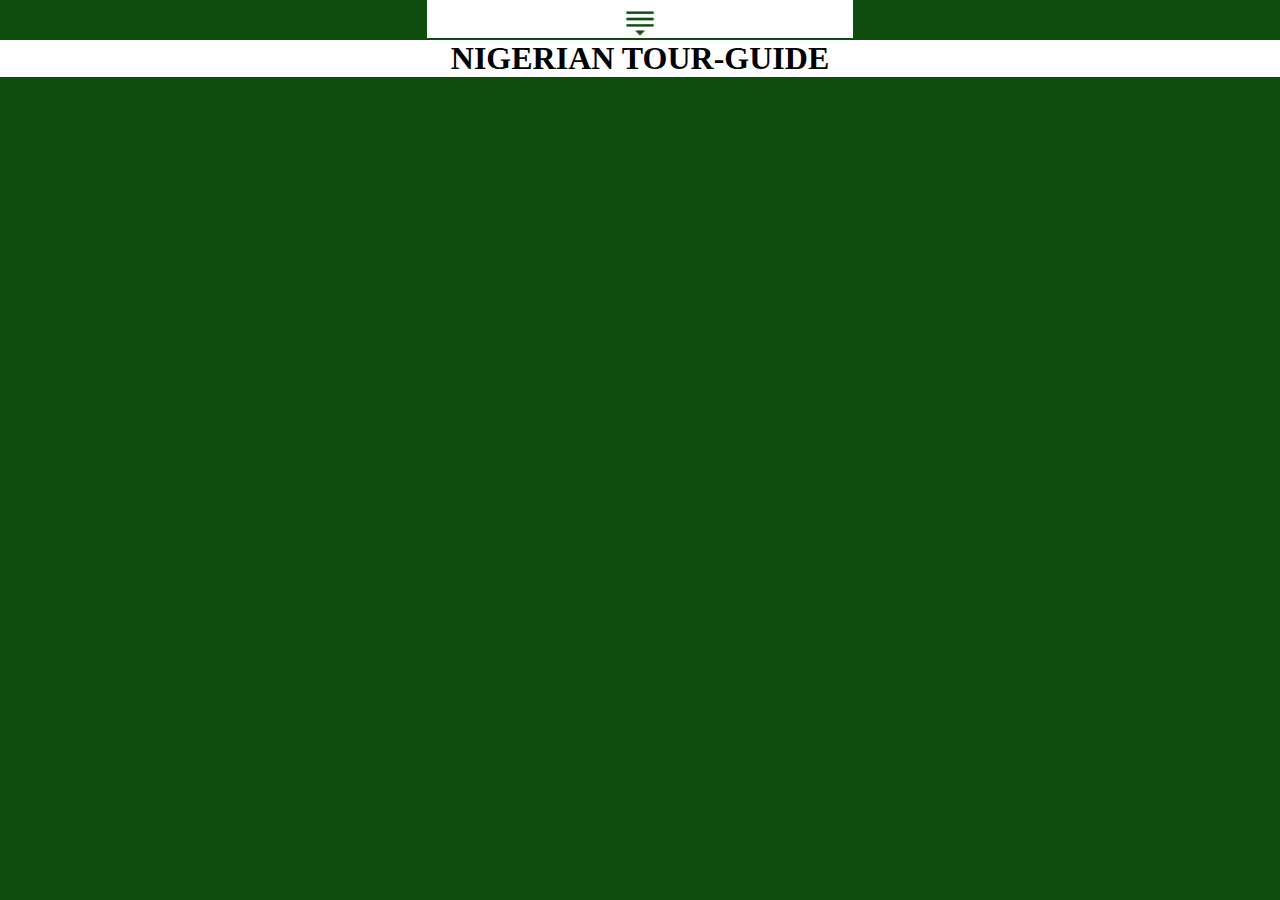
<file: index.html>
<!DOCTYPE html>
<html>
<head>
	<meta charset="utf-8">
	<meta name="viewport" content="width=device-width, initial-scale=1">
	<link rel="stylesheet" type="text/css" href="styles.css">
	<title></title>
</head>
<body>
	<div class="top">
		<div class="left">
			
		</div>
			<div class="mid">
			<img onclick="showElement()" src="drop.png">
		</div>
		<div class="right">
			
		</div>
	</div>
	<div id="hiddenElement">
		<div><img onclick="closeElement()" src="close.png"></div>
        <div><span><a href="ebonyi.html">EBONYI</a></span> <span> <a href="anambra.html">ANAMBRA</a></span> <span> <a href="abia.html">ABIA</a></span> <span><a href="enugu.html">ENUGU</a></span></div>
        <div><span><a href="imo.html">IMO</a></span> <span><a href="akwa.html">AKWA IBOM</a></span> <span><a href="rivers.html">RIVERS</a></span> <span><a href="criver.html">CROSS RIVER</a></span></div>
        <div><span><a href="bayelsa.html">BAYELSA</a></span> <span><a href="Delta.html">DELTA</a>span> <span><a href="edo.html">EDO</a></span> <span>###</span></div>
        <div><span>###</span> <span>###</span> <span>###</span> <span>###</span></div>
        <div><span>###</span> <span>###</span> <span>###</span> <span>###</span></div>
        <div><span>###</span> <span>###</span> <span>###</span> <span>###</span></div>
        <div><span>###</span> <span>###</span> <span>###</span> <span>###</span></div>
        <div><span>###</span> <span>###</span> <span>###</span> <span>###</span></div>
        <div><span>###</span> <span>###</span> <span>###</span> <span>###</span></div>
        <div><span>###</span> <span>###</span> <span>###</span> <span>###</span></div>
        <div><span>###</span> <span>###</span> <span>###</span> <span>###</span></div>
        <div><span>###</span> <span>###</span> <span>###</span> <span>###</span></div>
    </div>
    <div class="main">
	<div class="top2">
		<h1>NIGERIAN TOUR-GUIDE</h1>
	</div>
	</div>
	<script>
        function showElement() {
            document.getElementById('hiddenElement').style.display = 'block';
            document.getElementById('main').style.display = 'none';
        }
        function closeElement() {
            document.getElementById('hiddenElement').style.display = 'none';
            document.getElementById('main').style.display = 'block';
        }
    </script>

</body>
</html>
</file>
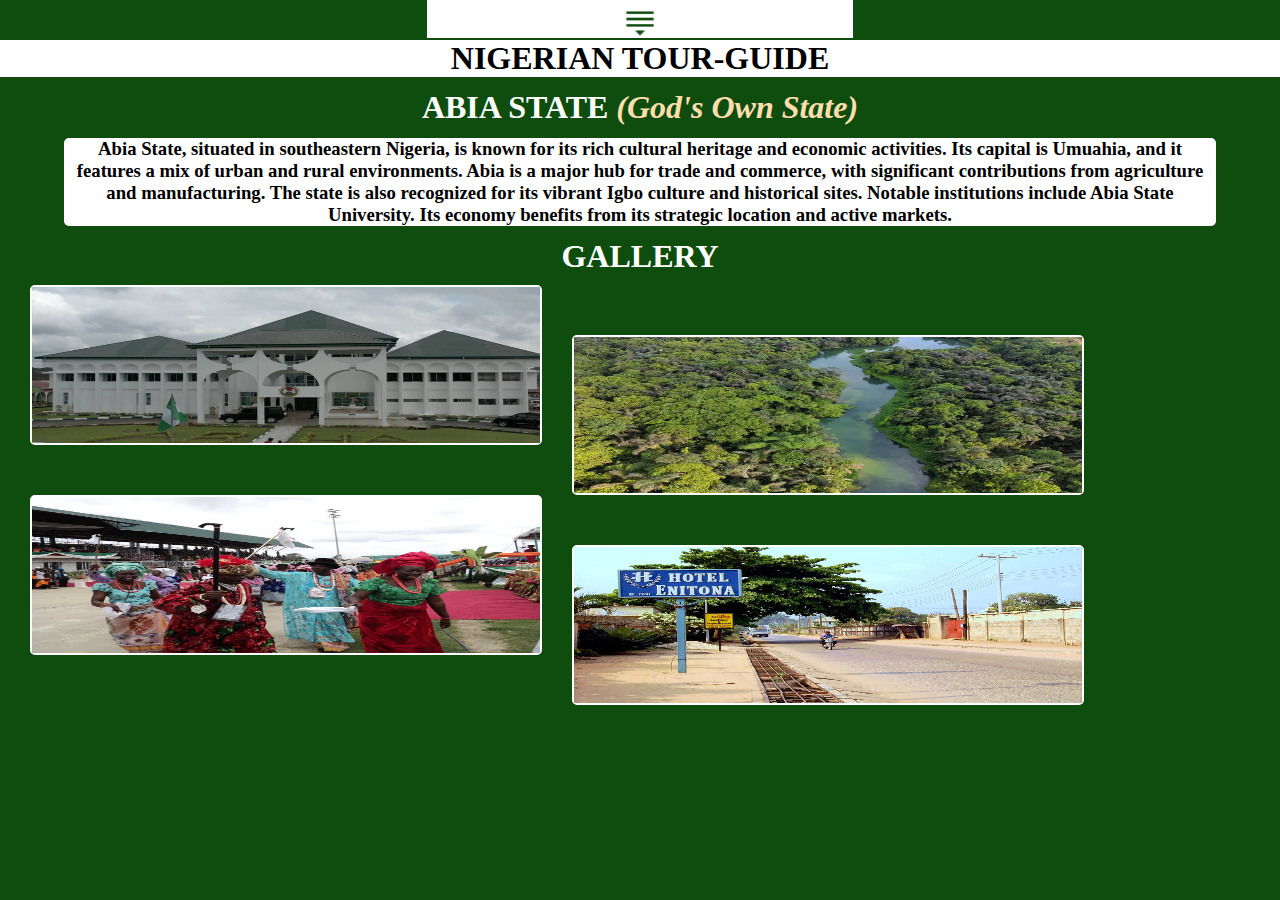
<file: abia.html>
<!DOCTYPE html>
<html>
<head>
	<meta charset="utf-8">
	<meta name="viewport" content="width=device-width, initial-scale=1">
	<link rel="stylesheet" type="text/css" href="styles.css">
	<title></title>
</head>
<body>
	<div class="top">
		<div class="left">
			
		</div>
		<div class="mid">
			<img onclick="showElement()" src="drop.png">
		</div>
		<div class="right">
			
		</div>
	</div>
	<div id="hiddenElement">
		<div><img onclick="closeElement()" src="close.png"></div>
        <div><span><a href="ebonyi.html">EBONYI</a></span> <span> <a href="anambra.html">ANAMBRA</a></span> <span> <a href="abia.html">ABIA</a></span> <span><a href="enugu.html">ENUGU</a></span></div>
        <div><span><a href="imo.html">IMO</a></span> <span><a href="akwa.html">AKWA IBOM</a></span> <span><a href="rivers.html">RIVERS</a></span> <span><a href="criver.html">CROSS RIVER</a></span></div>
        <div><span><a href="bayelsa.html">BAYELSA</a></span> <span><a href="Delta.html">DELTA</a></span> <span><a href="edo.html">EDO</a></span> <span>###</span></div>
        <div><span>###</span> <span>###</span> <span>###</span> <span>###</span></div>
        <div><span>###</span> <span>###</span> <span>###</span> <span>###</span></div>
        <div><span>###</span> <span>###</span> <span>###</span> <span>###</span></div>
        <div><span>###</span> <span>###</span> <span>###</span> <span>###</span></div>
        <div><span>###</span> <span>###</span> <span>###</span> <span>###</span></div>
        <div><span>###</span> <span>###</span> <span>###</span> <span>###</span></div>
        <div><span>###</span> <span>###</span> <span>###</span> <span>###</span></div>
        <div><span>###</span> <span>###</span> <span>###</span> <span>###</span></div>
        <div><span>###</span> <span>###</span> <span>###</span> <span>###</span></div>
    </div>
    <div id="main">
	<div class="top2">
		<h1>NIGERIAN TOUR-GUIDE</h1>
	</div>
	<div class="state">
		<h1>ABIA STATE <span id="italics">(God's Own State)</span></h1>
	</div>
	<div class="state-info">
		<h3>Abia State, situated in southeastern Nigeria, is known for its rich cultural heritage and economic activities. Its capital is Umuahia, and it features a mix of urban and rural environments. Abia is a major hub for trade and commerce, with significant contributions from agriculture and manufacturing. The state is also recognized for its vibrant Igbo culture and historical sites. Notable institutions include Abia State University. Its economy benefits from its strategic location and active markets.</h3>
	</div>
	<div class="state">
		<h1>GALLERY</h1>
	</div>

	<div class="gallery">
		
		<div>
			<div class="image-left"><img src="images\abia1.jpg" width="100%" height="100%"></div> 

			<div class="image-right"><img src="images\abia2.jpg" width="100%" height="100%"></div>
		</div>

		<div>
			<div class="image-left"><img src="images\abia3.jpg" width="100%" height="100%"></div> 

			<div class="image-right"><img src="images\abia4.jpg" width="100%" height="100%"></div>
		</div>
	</div>
	</div>
	<script>
        function showElement() {
            document.getElementById('hiddenElement').style.display = 'block';
            document.getElementById('main').style.display = 'none';
        }
        function closeElement() {
            document.getElementById('hiddenElement').style.display = 'none';
            document.getElementById('main').style.display = 'block';
        }
    </script>

</body>
</html>
</file>
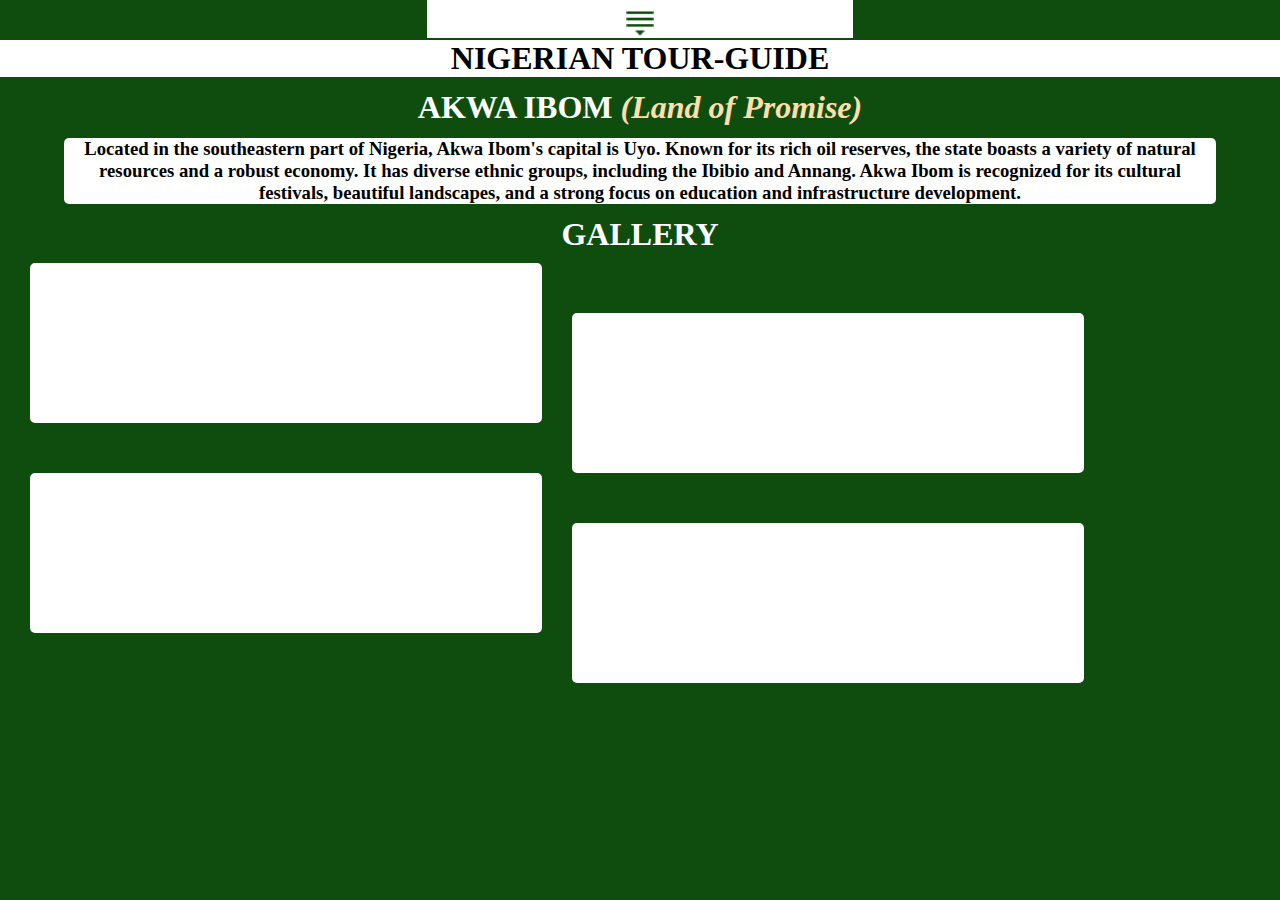
<file: akwa.html>
<!DOCTYPE html>
<html>
<head>
	<meta charset="utf-8">
	<meta name="viewport" content="width=device-width, initial-scale=1">
	<link rel="stylesheet" type="text/css" href="styles.css">
	<title></title>
</head>
<body>
	<div class="top">
		<div class="left">
			
		</div>
		<div class="mid">
			<img onclick="showElement()" src="drop.png">
		</div>
		<div class="right">
			
		</div>
	</div>
	<div id="hiddenElement">
		<div><img onclick="closeElement()" src="close.png"></div>
        <div><span><a href="ebonyi.html">EBONYI</a></span> <span> <a href="anambra.html">ANAMBRA</a></span> <span> <a href="abia.html">ABIA</a></span> <span><a href="enugu.html">ENUGU</a></span></div>
        <div><span><a href="imo.html">IMO</a></span> <span><a href="akwa.html">AKWA IBOM</a></span> <span><a href="rivers.html">RIVERS</a></span> <span><a href="criver.html">CROSS RIVER</a></span></div>
        <div><span><a href="bayelsa.html">BAYELSA</a></span> <span<a href="Delta.html">DELTA</a>span> <span><a href="edo.html">EDO</a></span> <span>###</span></div>
        <div><span>###</span> <span>###</span> <span>###</span> <span>###</span></div>
        <div><span>###</span> <span>###</span> <span>###</span> <span>###</span></div>
        <div><span>###</span> <span>###</span> <span>###</span> <span>###</span></div>
        <div><span>###</span> <span>###</span> <span>###</span> <span>###</span></div>
        <div><span>###</span> <span>###</span> <span>###</span> <span>###</span></div>
        <div><span>###</span> <span>###</span> <span>###</span> <span>###</span></div>
        <div><span>###</span> <span>###</span> <span>###</span> <span>###</span></div>
        <div><span>###</span> <span>###</span> <span>###</span> <span>###</span></div>
        <div><span>###</span> <span>###</span> <span>###</span> <span>###</span></div>
    </div>
    <div id="main">
	<div class="top2">
		<h1>NIGERIAN TOUR-GUIDE</h1>
	</div>
	<div class="state">
		<h1>AKWA IBOM <span id="italics">(Land of Promise)</span></h1>
	</div>
	<div class="state-info">
		<h3>Located in the southeastern part of Nigeria, Akwa Ibom's capital is Uyo. Known for its rich oil reserves, the state boasts a variety of natural resources and a robust economy. It has diverse ethnic groups, including the Ibibio and Annang. Akwa Ibom is recognized for its cultural festivals, beautiful landscapes, and a strong focus on education and infrastructure development.</h3>
	</div>
	<div class="state">
		<h1>GALLERY</h1>
	</div>

	<div class="gallery">
		
		<div>
			<div class="image-left"></div> 

			<div class="image-right"></div>
		</div>

		<div>
			<div class="image-left"></div> 

			<div class="image-right"></div>
		</div>
	</div>
	</div>
	<script>
        function showElement() {
            document.getElementById('hiddenElement').style.display = 'block';
            document.getElementById('main').style.display = 'none';
        }
        function closeElement() {
            document.getElementById('hiddenElement').style.display = 'none';
            document.getElementById('main').style.display = 'block';
        }
    </script>

</body>
</html>
</file>
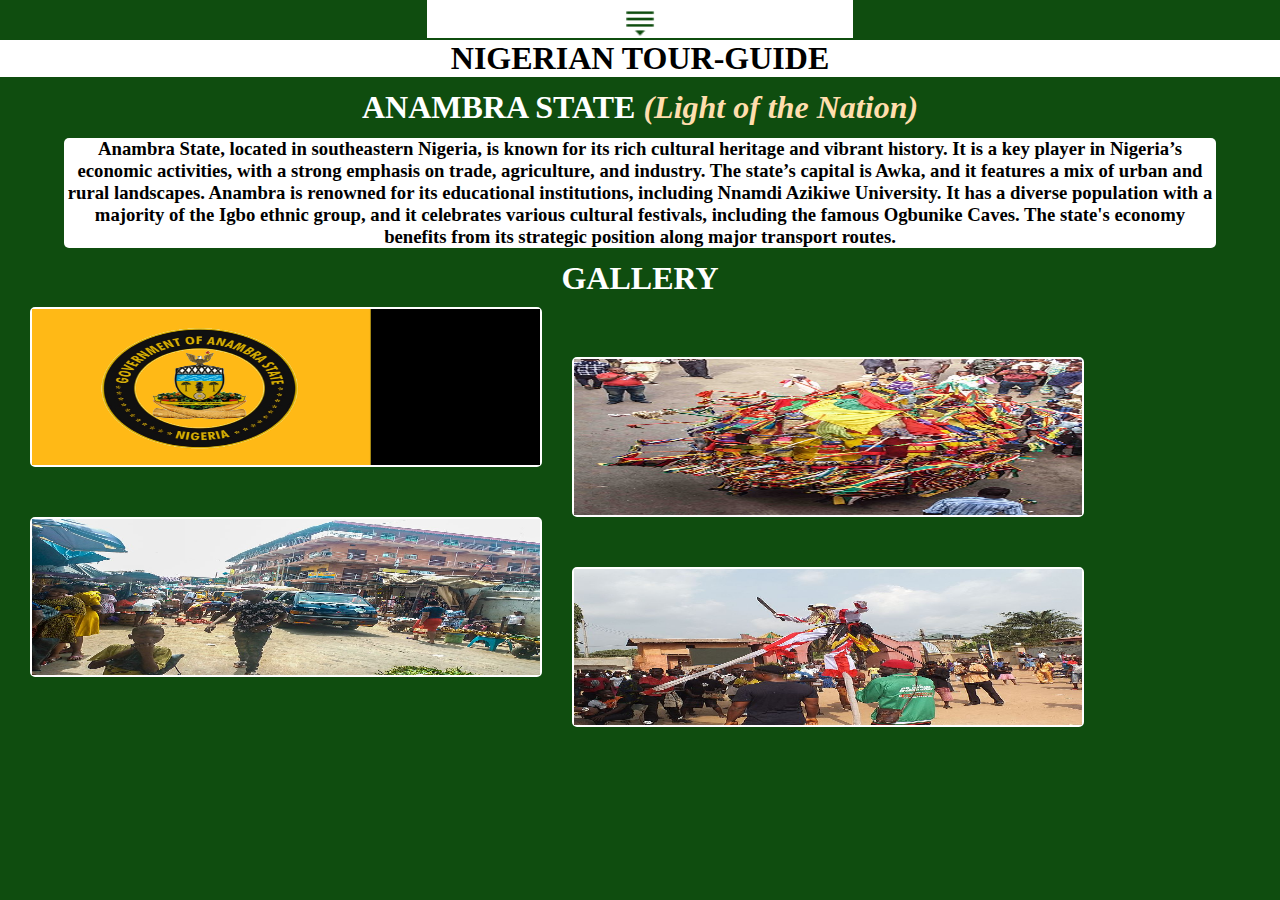
<file: anambra.html>
<!DOCTYPE html>
<html>
<head>
	<meta charset="utf-8">
	<meta name="viewport" content="width=device-width, initial-scale=1">
	<link rel="stylesheet" type="text/css" href="styles.css">
	<title></title>
</head>
<body>
	<div class="top">
		<div class="left">
			
		</div>
		<div class="mid">
			<img onclick="showElement()" src="drop.png">
		</div>
		<div class="right">
			
		</div>
	</div>
	<div id="hiddenElement">
		<div><img onclick="closeElement()" src="close.png"></div>
        <div><span><a href="ebonyi.html">EBONYI</a></span> <span> <a href="anambra.html">ANAMBRA</a></span> <span> <a href="abia.html">ABIA</a></span> <span><a href="enugu.html">ENUGU</a></span></div>
        <div><span><a href="imo.html">IMO</a></span> <span><a href="akwa.html">AKWA IBOM</a></span> <span><a href="rivers.html">RIVERS</a></span> <span><a href="criver.html">CROSS RIVER</a></span></div>
        <div><span><a href="bayelsa.html">BAYELSA</a></span> <span><a href="Delta.html">DELTA</a></span> <span><a href="edo.html">EDO</a></span> <span>###</span></div>
        <div><span>###</span> <span>###</span> <span>###</span> <span>###</span></div>
        <div><span>###</span> <span>###</span> <span>###</span> <span>###</span></div>
        <div><span>###</span> <span>###</span> <span>###</span> <span>###</span></div>
        <div><span>###</span> <span>###</span> <span>###</span> <span>###</span></div>
        <div><span>###</span> <span>###</span> <span>###</span> <span>###</span></div>
        <div><span>###</span> <span>###</span> <span>###</span> <span>###</span></div>
        <div><span>###</span> <span>###</span> <span>###</span> <span>###</span></div>
        <div><span>###</span> <span>###</span> <span>###</span> <span>###</span></div>
        <div><span>###</span> <span>###</span> <span>###</span> <span>###</span></div>
    </div>
    <div id="main">
	<div class="top2">
		<h1>NIGERIAN TOUR-GUIDE</h1>
	</div>
	<div class="state">
		<h1>ANAMBRA STATE <span id="italics">(Light of the Nation)</span></h1>
	</div>
	<div class="state-info">
		<h3>Anambra State, located in southeastern Nigeria, is known for its rich cultural heritage and vibrant history. It is a key player in Nigeria’s economic activities, with a strong emphasis on trade, agriculture, and industry. The state’s capital is Awka, and it features a mix of urban and rural landscapes. Anambra is renowned for its educational institutions, including Nnamdi Azikiwe University. It has a diverse population with a majority of the Igbo ethnic group, and it celebrates various cultural festivals, including the famous Ogbunike Caves. The state's economy benefits from its strategic position along major transport routes.</h3>
	</div>
	<div class="state">
		<h1>GALLERY</h1>
	</div>

	<div class="gallery">
		
		<div>
			<div class="image-left"><img src="images\anambra1.png" width="100%" height="100%"></div> 

			<div class="image-right"><img src="images\anambra2.jpg" width="100%" height="100%"></div>
		</div>

		<div>
			<div class="image-left"><img src="images\anambra3.jpg" width="100%" height="100%"></div> 

			<div class="image-right"><img src="images\anambra4.jpg" width="100%" height="100%"></div>
		</div>
	</div>
	</div>
	<script>
        function showElement() {
            document.getElementById('hiddenElement').style.display = 'block';
            document.getElementById('main').style.display = 'none';
        }
        function closeElement() {
            document.getElementById('hiddenElement').style.display = 'none';
            document.getElementById('main').style.display = 'block';
        }
    </script>

</body>
</html>
</file>
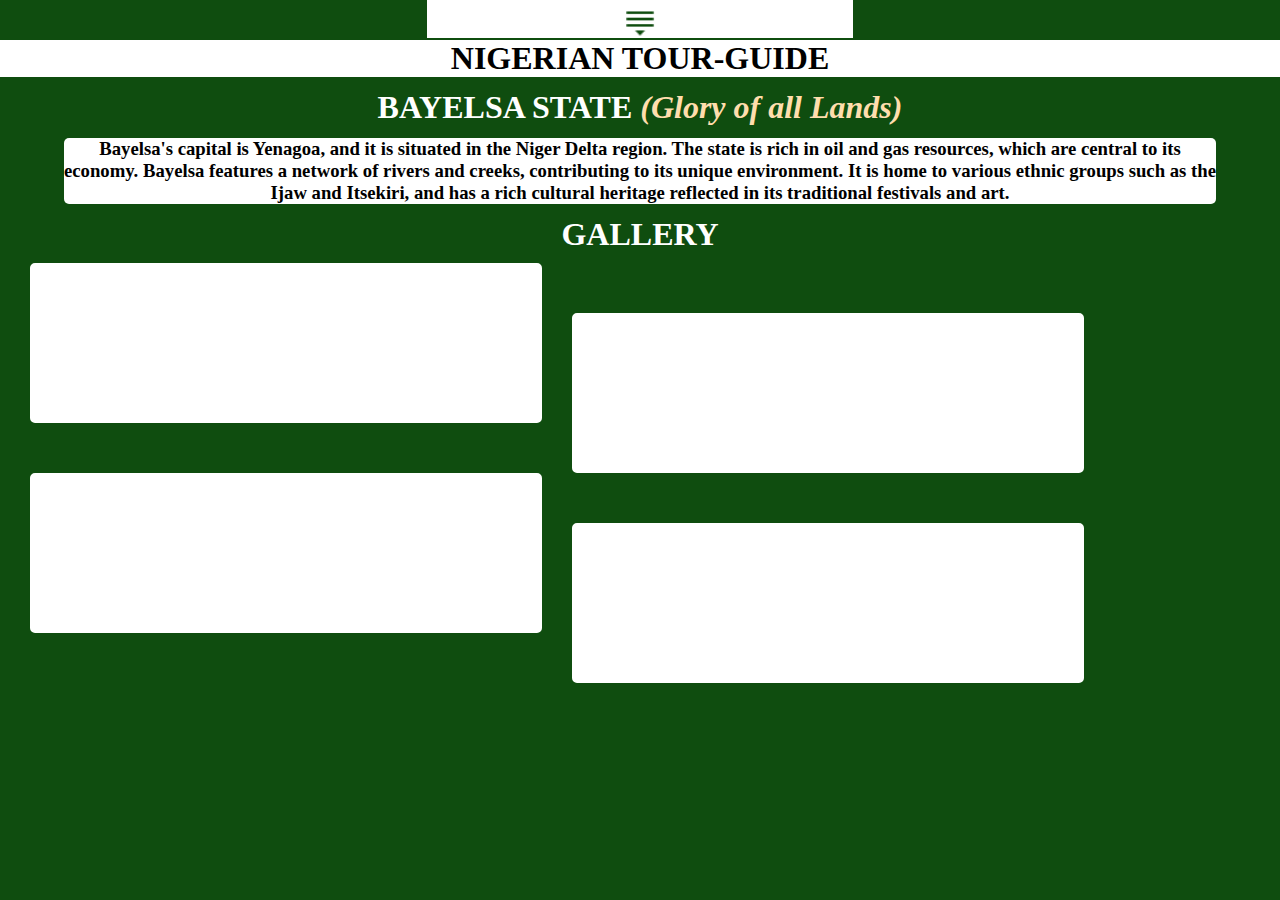
<file: bayelsa.html>
<!DOCTYPE html>
<html>
<head>
	<meta charset="utf-8">
	<meta name="viewport" content="width=device-width, initial-scale=1">
	<link rel="stylesheet" type="text/css" href="styles.css">
	<title></title>
</head>
<body>
	<div class="top">
		<div class="left">
			
		</div>
		<div class="mid">
			<img onclick="showElement()" src="drop.png">
		</div>
		<div class="right">
			
		</div>
	</div>
	<div id="hiddenElement">
		<div><img onclick="closeElement()" src="close.png"></div>
        <div><span><a href="ebonyi.html">EBONYI</a></span> <span> <a href="anambra.html">ANAMBRA</a></span> <span> <a href="abia.html">ABIA</a></span> <span><a href="enugu.html">ENUGU</a></span></div>
        <div><span><a href="imo.html">IMO</a></span> <span><a href="akwa.html">AKWA IBOM</a></span> <span><a href="rivers.html">RIVERS</a></span> <span><a href="criver.html">CROSS RIVER</a></span></div>
        <div><span><a href="bayelsa.html">BAYELSA</a></span> <span<a href="Delta.html">DELTA</a>span> <span><a href="edo.html">EDO</a></span> <span>###</span></div>
        <div><span>###</span> <span>###</span> <span>###</span> <span>###</span></div>
        <div><span>###</span> <span>###</span> <span>###</span> <span>###</span></div>
        <div><span>###</span> <span>###</span> <span>###</span> <span>###</span></div>
        <div><span>###</span> <span>###</span> <span>###</span> <span>###</span></div>
        <div><span>###</span> <span>###</span> <span>###</span> <span>###</span></div>
        <div><span>###</span> <span>###</span> <span>###</span> <span>###</span></div>
        <div><span>###</span> <span>###</span> <span>###</span> <span>###</span></div>
        <div><span>###</span> <span>###</span> <span>###</span> <span>###</span></div>
        <div><span>###</span> <span>###</span> <span>###</span> <span>###</span></div>
    </div>
    <div id="main">
	<div class="top2">
		<h1>NIGERIAN TOUR-GUIDE</h1>
	</div>
	<div class="state">
		<h1>BAYELSA STATE <span id="italics">(Glory of all Lands)</span></h1>
	</div>
	<div class="state-info">
		<h3>Bayelsa's capital is Yenagoa, and it is situated in the Niger Delta region. The state is rich in oil and gas resources, which are central to its economy. Bayelsa features a network of rivers and creeks, contributing to its unique environment. It is home to various ethnic groups such as the Ijaw and Itsekiri, and has a rich cultural heritage reflected in its traditional festivals and art.</h3>
	</div>
	<div class="state">
		<h1>GALLERY</h1>
	</div>

	<div class="gallery">
		
		<div>
			<div class="image-left"></div> 

			<div class="image-right"></div>
		</div>

		<div>
			<div class="image-left"></div> 

			<div class="image-right"></div>
		</div>
	</div>
	</div>
	<script>
        function showElement() {
            document.getElementById('hiddenElement').style.display = 'block';
            document.getElementById('main').style.display = 'none';
        }
        function closeElement() {
            document.getElementById('hiddenElement').style.display = 'none';
            document.getElementById('main').style.display = 'block';
        }
    </script>

</body>
</html>
</file>
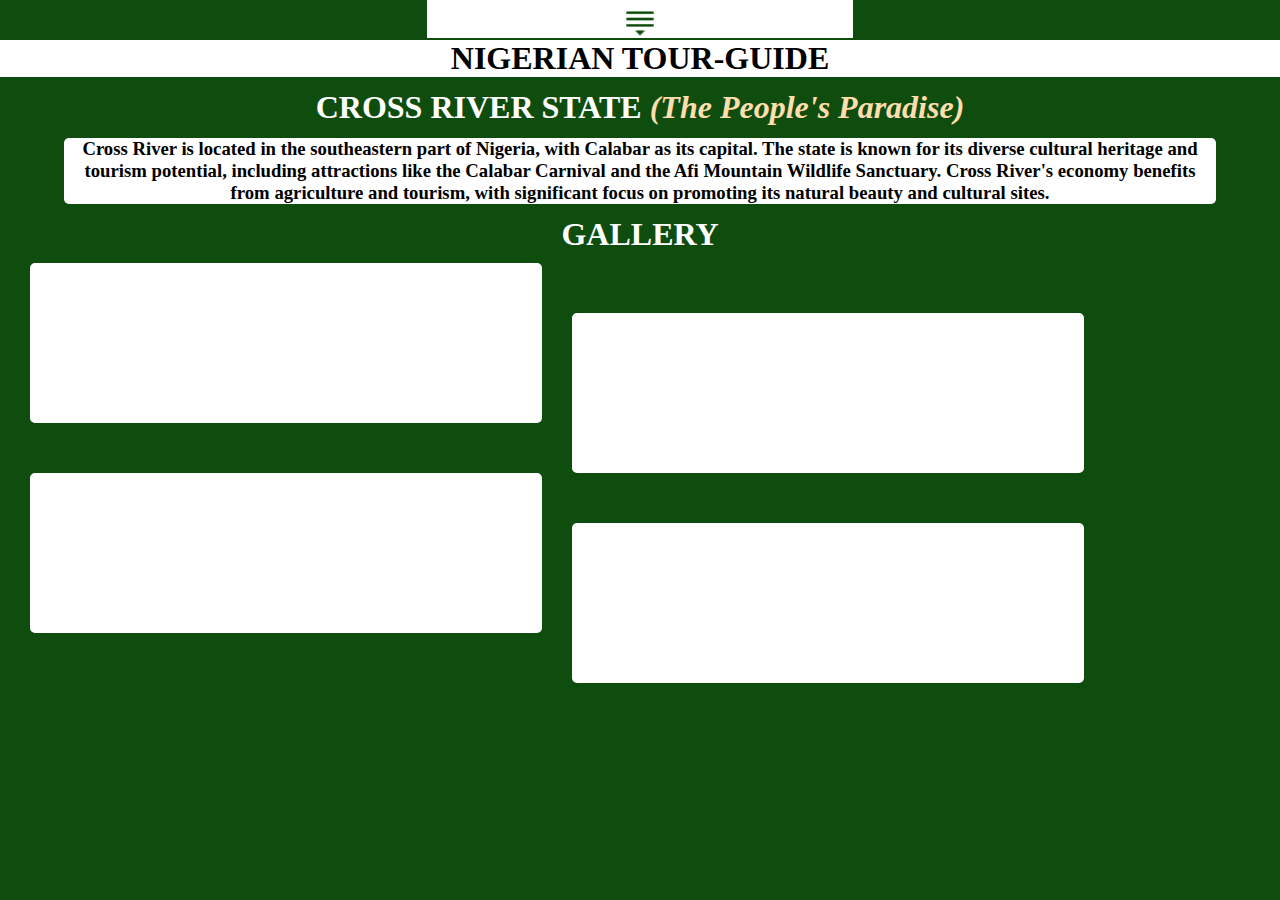
<file: criver.html>
<!DOCTYPE html>
<html>
<head>
	<meta charset="utf-8">
	<meta name="viewport" content="width=device-width, initial-scale=1">
	<link rel="stylesheet" type="text/css" href="styles.css">
	<title></title>
</head>
<body>
	<div class="top">
		<div class="left">
			
		</div>
		<div class="mid">
			<img onclick="showElement()" src="drop.png">
		</div>
		<div class="right">
			
		</div>
	</div>
	<div id="hiddenElement">
		<div><img onclick="closeElement()" src="close.png"></div>
        <div><span><a href="ebonyi.html">EBONYI</a></span> <span> <a href="anambra.html">ANAMBRA</a></span> <span> <a href="abia.html">ABIA</a></span> <span><a href="enugu.html">ENUGU</a></span></div>
        <div><span><a href="imo.html">IMO</a></span> <span><a href="akwa.html">AKWA IBOM</a></span> <span><a href="rivers.html">RIVERS</a></span> <span><a href="criver.html">CROSS RIVER</a></span></div>
        <div><span><a href="bayelsa.html">BAYELSA</a></span> <span<a href="Delta.html">DELTA</a>span> <span><a href="edo.html">EDO</a></span> <span>###</span></div>
        <div><span>###</span> <span>###</span> <span>###</span> <span>###</span></div>
        <div><span>###</span> <span>###</span> <span>###</span> <span>###</span></div>
        <div><span>###</span> <span>###</span> <span>###</span> <span>###</span></div>
        <div><span>###</span> <span>###</span> <span>###</span> <span>###</span></div>
        <div><span>###</span> <span>###</span> <span>###</span> <span>###</span></div>
        <div><span>###</span> <span>###</span> <span>###</span> <span>###</span></div>
        <div><span>###</span> <span>###</span> <span>###</span> <span>###</span></div>
        <div><span>###</span> <span>###</span> <span>###</span> <span>###</span></div>
        <div><span>###</span> <span>###</span> <span>###</span> <span>###</span></div>
    </div>
    <div id="main">
	<div class="top2">
		<h1>NIGERIAN TOUR-GUIDE</h1>
	</div>
	<div class="state">
		<h1>CROSS RIVER STATE <span id="italics">(The People's Paradise)</span></h1>
	</div>
	<div class="state-info">
		<h3>Cross River is located in the southeastern part of Nigeria, with Calabar as its capital. The state is known for its diverse cultural heritage and tourism potential, including attractions like the Calabar Carnival and the Afi Mountain Wildlife Sanctuary. Cross River's economy benefits from agriculture and tourism, with significant focus on promoting its natural beauty and cultural sites.</h3>
	</div>
	<div class="state">
		<h1>GALLERY</h1>
	</div>

	<div class="gallery">
		
		<div>
			<div class="image-left"></div> 

			<div class="image-right"></div>
		</div>

		<div>
			<div class="image-left"></div> 

			<div class="image-right"></div>
		</div>
	</div>
	</div>
	<script>
        function showElement() {
            document.getElementById('hiddenElement').style.display = 'block';
            document.getElementById('main').style.display = 'none';
        }
        function closeElement() {
            document.getElementById('hiddenElement').style.display = 'none';
            document.getElementById('main').style.display = 'block';
        }
    </script>

</body>
</html>
</file>
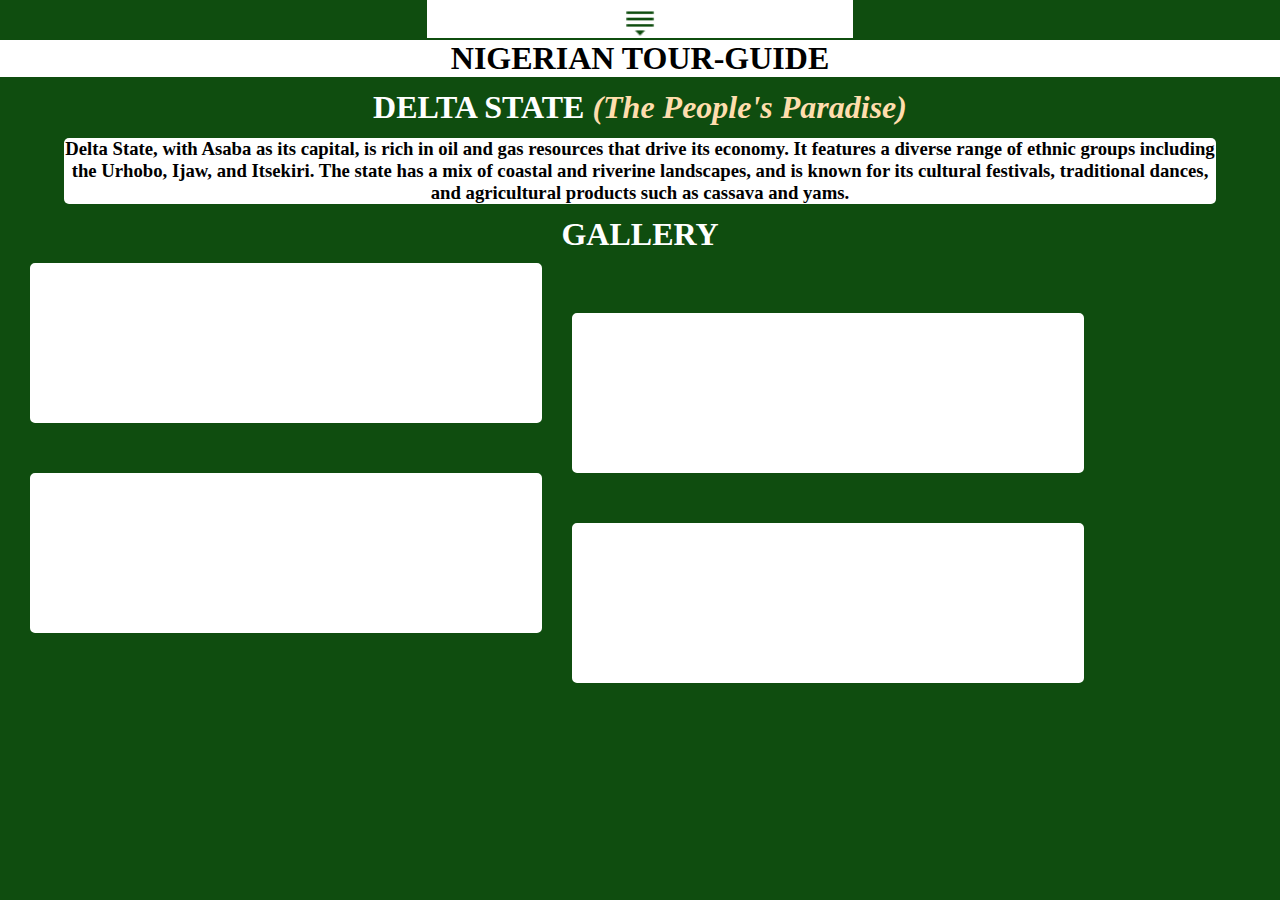
<file: delta.html>
<!DOCTYPE html>
<html>
<head>
	<meta charset="utf-8">
	<meta name="viewport" content="width=device-width, initial-scale=1">
	<link rel="stylesheet" type="text/css" href="styles.css">
	<title></title>
</head>
<body>
	<div class="top">
		<div class="left">
			
		</div>
		<div class="mid">
			<img onclick="showElement()" src="drop.png">
		</div>
		<div class="right">
			
		</div>
	</div>
	<div id="hiddenElement">
		<div><img onclick="closeElement()" src="close.png"></div>
        <div><span><a href="ebonyi.html">EBONYI</a></span> <span> <a href="anambra.html">ANAMBRA</a></span> <span> <a href="abia.html">ABIA</a></span> <span><a href="enugu.html">ENUGU</a></span></div>
        <div><span><a href="imo.html">IMO</a></span> <span><a href="akwa.html">AKWA IBOM</a></span> <span><a href="rivers.html">RIVERS</a></span> <span><a href="criver.html">CROSS RIVER</a></span></div>
        <div><span><a href="bayelsa.html">BAYELSA</a></span> <span<a href="Delta.html">DELTA</a>span> <span><a href="edo.html">EDO</a></span> <span>###</span></div>
        <div><span>###</span> <span>###</span> <span>###</span> <span>###</span></div>
        <div><span>###</span> <span>###</span> <span>###</span> <span>###</span></div>
        <div><span>###</span> <span>###</span> <span>###</span> <span>###</span></div>
        <div><span>###</span> <span>###</span> <span>###</span> <span>###</span></div>
        <div><span>###</span> <span>###</span> <span>###</span> <span>###</span></div>
        <div><span>###</span> <span>###</span> <span>###</span> <span>###</span></div>
        <div><span>###</span> <span>###</span> <span>###</span> <span>###</span></div>
        <div><span>###</span> <span>###</span> <span>###</span> <span>###</span></div>
        <div><span>###</span> <span>###</span> <span>###</span> <span>###</span></div>
    </div>
    <div id="main">
	<div class="top2">
		<h1>NIGERIAN TOUR-GUIDE</h1>
	</div>
	<div class="state">
		<h1>DELTA STATE <span id="italics">(The People's Paradise)</span></h1>
	</div>
	<div class="state-info">
		<h3>Delta State, with Asaba as its capital, is rich in oil and gas resources that drive its economy. It features a diverse range of ethnic groups including the Urhobo, Ijaw, and Itsekiri. The state has a mix of coastal and riverine landscapes, and is known for its cultural festivals, traditional dances, and agricultural products such as cassava and yams.</h3>
	</div>
	<div class="state">
		<h1>GALLERY</h1>
	</div>

	<div class="gallery">
		
		<div>
			<div class="image-left"></div> 

			<div class="image-right"></div>
		</div>

		<div>
			<div class="image-left"></div> 

			<div class="image-right"></div>
		</div>
	</div>
	</div>
	<script>
        function showElement() {
            document.getElementById('hiddenElement').style.display = 'block';
            document.getElementById('main').style.display = 'none';
        }
        function closeElement() {
            document.getElementById('hiddenElement').style.display = 'none';
            document.getElementById('main').style.display = 'block';
        }
    </script>

</body>
</html>
</file>
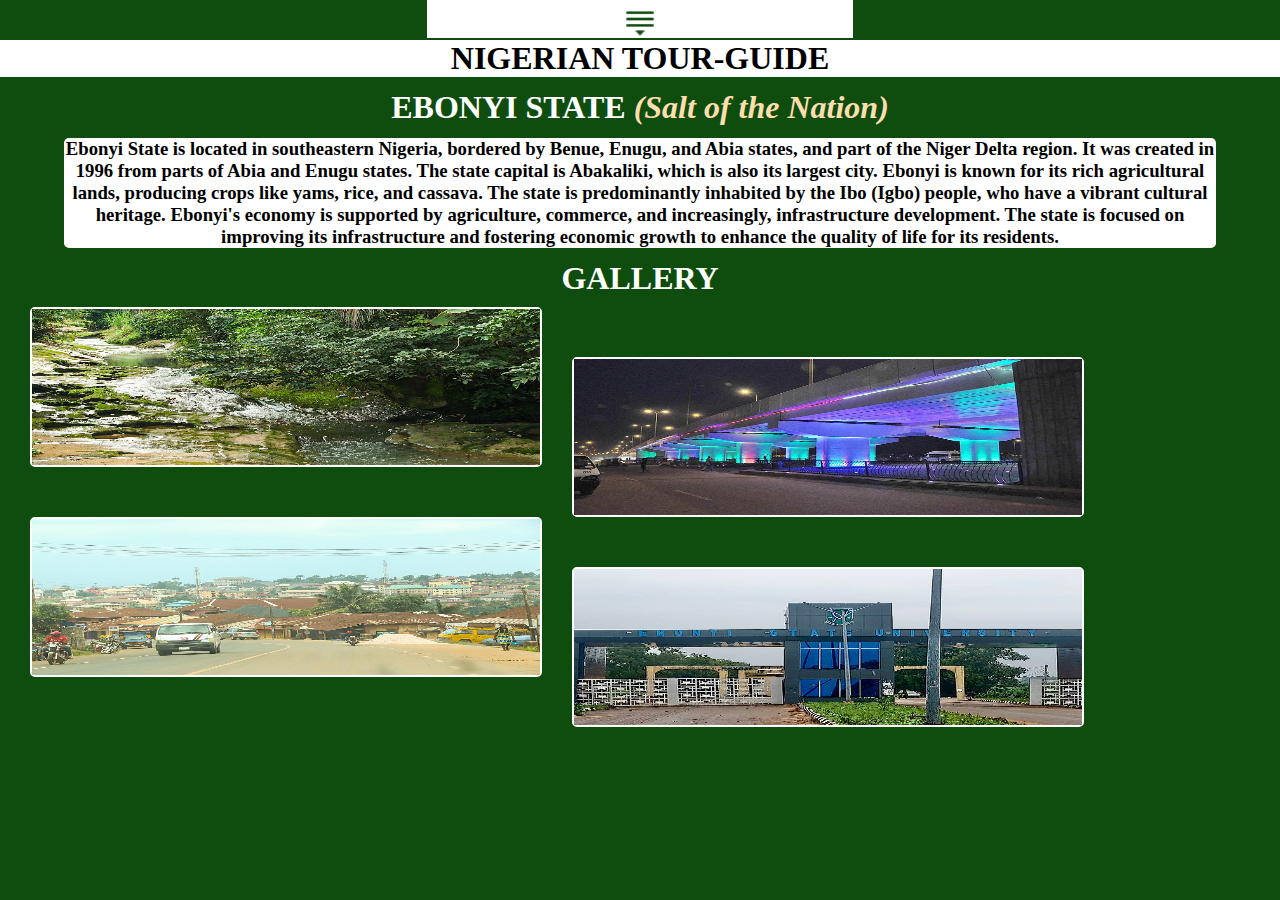
<file: ebonyi.html>
<!DOCTYPE html>
<html>
<head>
	<meta charset="utf-8">
	<meta name="viewport" content="width=device-width, initial-scale=1">
	<link rel="stylesheet" type="text/css" href="styles.css">
	<title></title>
</head>
<body>
	<div class="top">
		<div class="left">
			
		</div>
		<div class="mid">
			<img onclick="showElement()" src="drop.png">
		</div>
		<div class="right">
			
		</div>
	</div>
	<div id="hiddenElement">
		<div><img onclick="closeElement()" src="close.png"></div>
        <div><span><a href="ebonyi.html">EBONYI</a></span> <span> <a href="anambra.html">ANAMBRA</a></span> <span> <a href="abia.html">ABIA</a></span> <span><a href="enugu.html">ENUGU</a></span></div>
        <div><span><a href="imo.html">IMO</a></span> <span><a href="akwa.html">AKWA IBOM</a></span> <span><a href="rivers.html">RIVERS</a></span> <span><a href="criver.html">CROSS RIVER</a></span></div>
        <div><span><a href="bayelsa.html">BAYELSA</a></span> <span><a href="Delta.html">DELTA</a></span> <span><a href="edo.html">EDO</a></span> <span>###</span></div>
        <div><span>###</span> <span>###</span> <span>###</span> <span>###</span></div>
        <div><span>###</span> <span>###</span> <span>###</span> <span>###</span></div>
        <div><span>###</span> <span>###</span> <span>###</span> <span>###</span></div>
        <div><span>###</span> <span>###</span> <span>###</span> <span>###</span></div>
        <div><span>###</span> <span>###</span> <span>###</span> <span>###</span></div>
        <div><span>###</span> <span>###</span> <span>###</span> <span>###</span></div>
        <div><span>###</span> <span>###</span> <span>###</span> <span>###</span></div>
        <div><span>###</span> <span>###</span> <span>###</span> <span>###</span></div>
        <div><span>###</span> <span>###</span> <span>###</span> <span>###</span></div>
    </div>
    <div id="main">
	<div class="top2">
		<h1>NIGERIAN TOUR-GUIDE</h1>
	</div>
	<div class="state">
		<h1>EBONYI STATE <span id="italics">(Salt of the Nation)</span></h1>
	</div>
	<div class="state-info">
		<h3>Ebonyi State is located in southeastern Nigeria, bordered by Benue, Enugu, and Abia states, and part of the Niger Delta region. It was created in 1996 from parts of Abia and Enugu states. The state capital is Abakaliki, which is also its largest city. Ebonyi is known for its rich agricultural lands, producing crops like yams, rice, and cassava. The state is predominantly inhabited by the Ibo (Igbo) people, who have a vibrant cultural heritage. Ebonyi's economy is supported by agriculture, commerce, and increasingly, infrastructure development. The state is focused on improving its infrastructure and fostering economic growth to enhance the quality of life for its residents.</h3>
	</div>
	<div class="state">
		<h1>GALLERY</h1>
	</div>

	<div class="gallery">
		
		<div>
			<div class="image-left"><img src="images\ebonyi4.jpg" width="100%" height="100%"></div> 

			<div class="image-right"><img src="images\ebonyi3.jpg" width="100%" height="100%"></div>
		</div>

		<div>
			<div class="image-left"><img src="images\ebonyi2.jpg" width="100%" height="100%"></div> 

			<div class="image-right"><img src="images\Ebonyi1.jpg" width="100%" height="100%"></div>
		</div>
	</div>
	</div>
	<script>
        function showElement() {
            document.getElementById('hiddenElement').style.display = 'block';
            document.getElementById('main').style.display = 'none';
        }
        function closeElement() {
            document.getElementById('hiddenElement').style.display = 'none';
            document.getElementById('main').style.display = 'block';
        }
    </script>

</body>
</html>
</file>
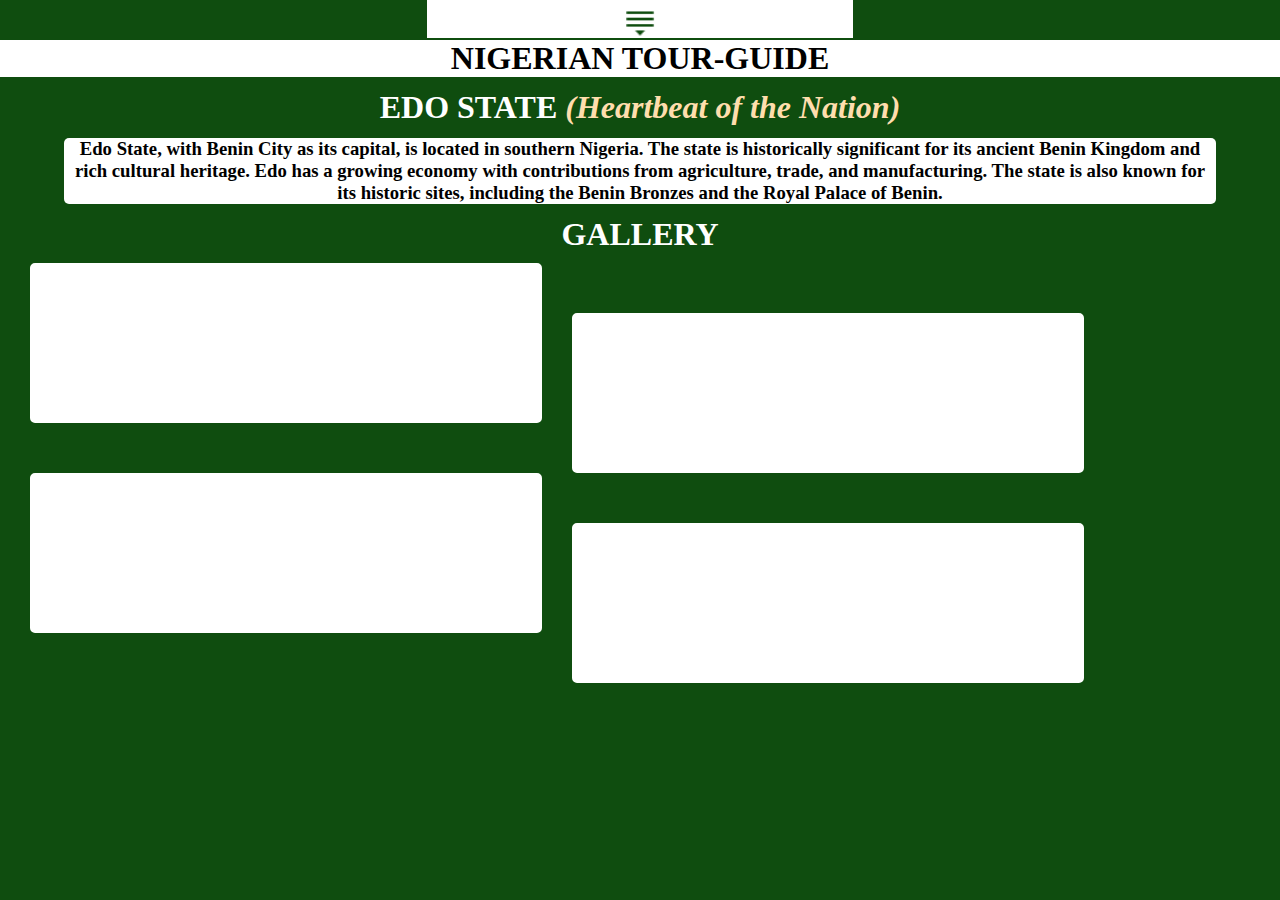
<file: edo.html>
<!DOCTYPE html>
<html>
<head>
	<meta charset="utf-8">
	<meta name="viewport" content="width=device-width, initial-scale=1">
	<link rel="stylesheet" type="text/css" href="styles.css">
	<title></title>
</head>
<body>
	<div class="top">
		<div class="left">
			
		</div>
		<div class="mid">
			<img onclick="showElement()" src="drop.png">
		</div>
		<div class="right">
			
		</div>
	</div>
	<div id="hiddenElement">
		<div><img onclick="closeElement()" src="close.png"></div>
        <div><span><a href="ebonyi.html">EBONYI</a></span> <span> <a href="anambra.html">ANAMBRA</a></span> <span> <a href="abia.html">ABIA</a></span> <span><a href="enugu.html">ENUGU</a></span></div>
        <div><span><a href="imo.html">IMO</a></span> <span><a href="akwa.html">AKWA IBOM</a></span> <span><a href="rivers.html">RIVERS</a></span> <span><a href="criver.html">CROSS RIVER</a></span></div>
        <div><span><a href="bayelsa.html">BAYELSA</a></span> <span<a href="Delta.html">DELTA</a>span> <span><a href="edo.html">EDO</a></span> <span>###</span></div>
        <div><span>###</span> <span>###</span> <span>###</span> <span>###</span></div>
        <div><span>###</span> <span>###</span> <span>###</span> <span>###</span></div>
        <div><span>###</span> <span>###</span> <span>###</span> <span>###</span></div>
        <div><span>###</span> <span>###</span> <span>###</span> <span>###</span></div>
        <div><span>###</span> <span>###</span> <span>###</span> <span>###</span></div>
        <div><span>###</span> <span>###</span> <span>###</span> <span>###</span></div>
        <div><span>###</span> <span>###</span> <span>###</span> <span>###</span></div>
        <div><span>###</span> <span>###</span> <span>###</span> <span>###</span></div>
        <div><span>###</span> <span>###</span> <span>###</span> <span>###</span></div>
    </div>
    <div id="main">
	<div class="top2">
		<h1>NIGERIAN TOUR-GUIDE</h1>
	</div>
	<div class="state">
		<h1>EDO STATE <span id="italics">(Heartbeat of the Nation)</span></h1>
	</div>
	<div class="state-info">
		<h3>Edo State, with Benin City as its capital, is located in southern Nigeria. The state is historically significant for its ancient Benin Kingdom and rich cultural heritage. Edo has a growing economy with contributions from agriculture, trade, and manufacturing. The state is also known for its historic sites, including the Benin Bronzes and the Royal Palace of Benin.</h3>
	</div>
	<div class="state">
		<h1>GALLERY</h1>
	</div>

	<div class="gallery">
		
		<div>
			<div class="image-left"></div> 

			<div class="image-right"></div>
		</div>

		<div>
			<div class="image-left"></div> 

			<div class="image-right"></div>
		</div>
	</div>
	</div>
	<script>
        function showElement() {
            document.getElementById('hiddenElement').style.display = 'block';
            document.getElementById('main').style.display = 'none';
        }
        function closeElement() {
            document.getElementById('hiddenElement').style.display = 'none';
            document.getElementById('main').style.display = 'block';
        }
    </script>

</body>
</html>
</file>
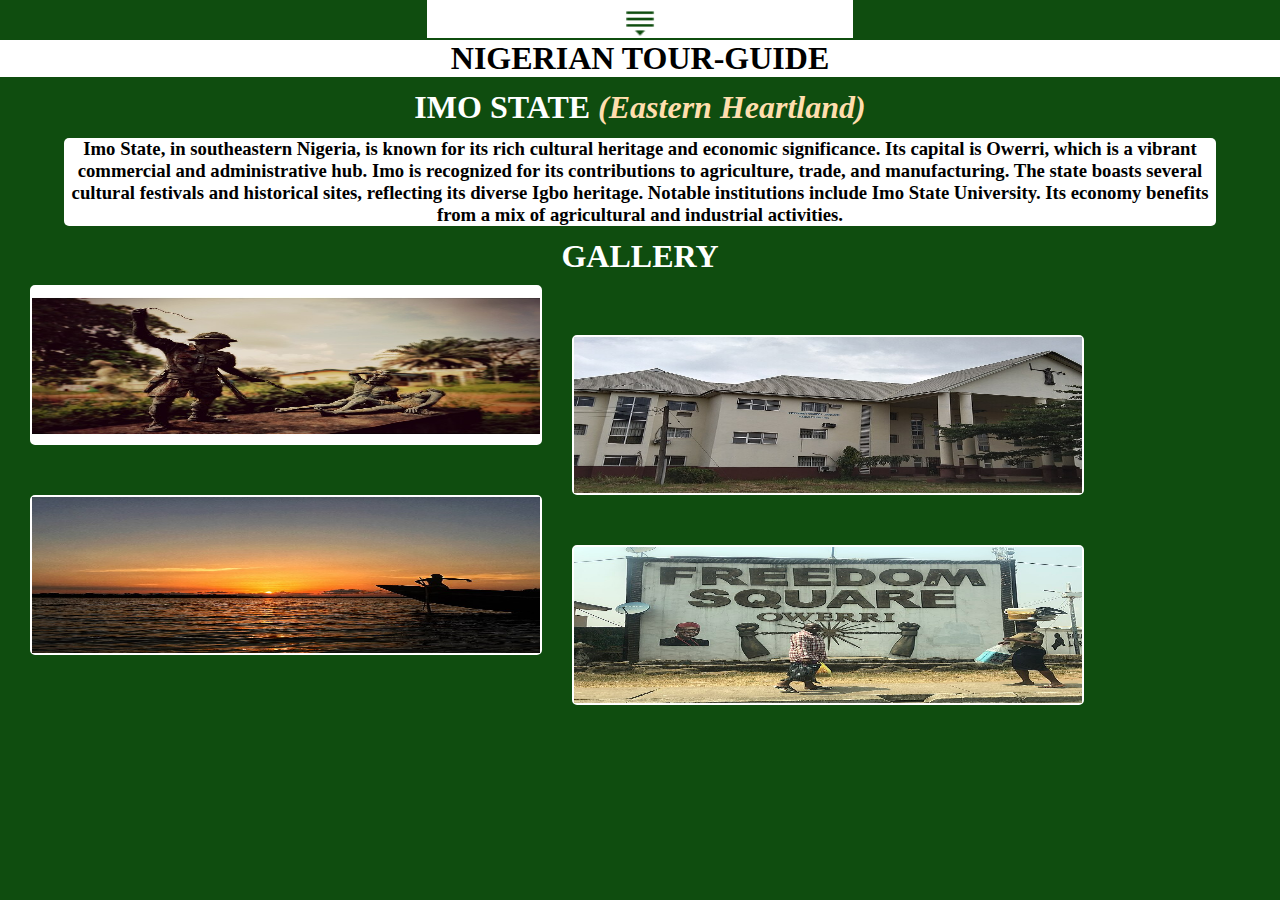
<file: imo.html>
<!DOCTYPE html>
<html>
<head>
	<meta charset="utf-8">
	<meta name="viewport" content="width=device-width, initial-scale=1">
	<link rel="stylesheet" type="text/css" href="styles.css">
	<title></title>
</head>
<body>
	<div class="top">
		<div class="left">
			
		</div>
		<div class="mid">
			<img onclick="showElement()" src="drop.png">
		</div>
		<div class="right">
			
		</div>
	</div>
	<div id="hiddenElement">
		<div><img onclick="closeElement()" src="close.png"></div>
        <div><span><a href="ebonyi.html">EBONYI</a></span> <span> <a href="anambra.html">ANAMBRA</a></span> <span> <a href="abia.html">ABIA</a></span> <span><a href="enugu.html">ENUGU</a></span></div>
        <div><span><a href="imo.html">IMO</a></span> <span><a href="akwa.html">AKWA IBOM</a></span> <span><a href="rivers.html">RIVERS</a></span> <span><a href="criver.html">CROSS RIVER</a></span></div>
        <div><span><a href="bayelsa.html">BAYELSA</a></span> <span><a href="Delta.html">DELTA</a></span> <span><a href="edo.html">EDO</a></span> <span>###</span></div>
        <div><span>###</span> <span>###</span> <span>###</span> <span>###</span></div>
        <div><span>###</span> <span>###</span> <span>###</span> <span>###</span></div>
        <div><span>###</span> <span>###</span> <span>###</span> <span>###</span></div>
        <div><span>###</span> <span>###</span> <span>###</span> <span>###</span></div>
        <div><span>###</span> <span>###</span> <span>###</span> <span>###</span></div>
        <div><span>###</span> <span>###</span> <span>###</span> <span>###</span></div>
        <div><span>###</span> <span>###</span> <span>###</span> <span>###</span></div>
        <div><span>###</span> <span>###</span> <span>###</span> <span>###</span></div>
        <div><span>###</span> <span>###</span> <span>###</span> <span>###</span></div>
    </div>
    <div id="main">
	<div class="top2">
		<h1>NIGERIAN TOUR-GUIDE</h1>
	</div>
	<div class="state">
		<h1>IMO STATE <span id="italics">(Eastern Heartland)</span></h1>
	</div>
	<div class="state-info">
		<h3>Imo State, in southeastern Nigeria, is known for its rich cultural heritage and economic significance. Its capital is Owerri, which is a vibrant commercial and administrative hub. Imo is recognized for its contributions to agriculture, trade, and manufacturing. The state boasts several cultural festivals and historical sites, reflecting its diverse Igbo heritage. Notable institutions include Imo State University. Its economy benefits from a mix of agricultural and industrial activities.</h3>
	</div>
	<div class="state">
		<h1>GALLERY</h1>
	</div>

	<div class="gallery">
		
		<div>
			<div class="image-left"><img src="images\imo4.jpg" width="100%" height="100%"></div> 

			<div class="image-right"><img src="images\imo3.jpg" width="100%" height="100%"></div>
		</div>

		<div>
			<div class="image-left"><img src="images\imo2.jpg" width="100%" height="100%"></div> 

			<div class="image-right"><img src="images\imo1.jpg" width="100%" height="100%"></div>
		</div>
	</div>
	</div>
	<script>
        function showElement() {
            document.getElementById('hiddenElement').style.display = 'block';
            document.getElementById('main').style.display = 'none';
        }
        function closeElement() {
            document.getElementById('hiddenElement').style.display = 'none';
            document.getElementById('main').style.display = 'block';
        }
    </script>

</body>
</html>
</file>
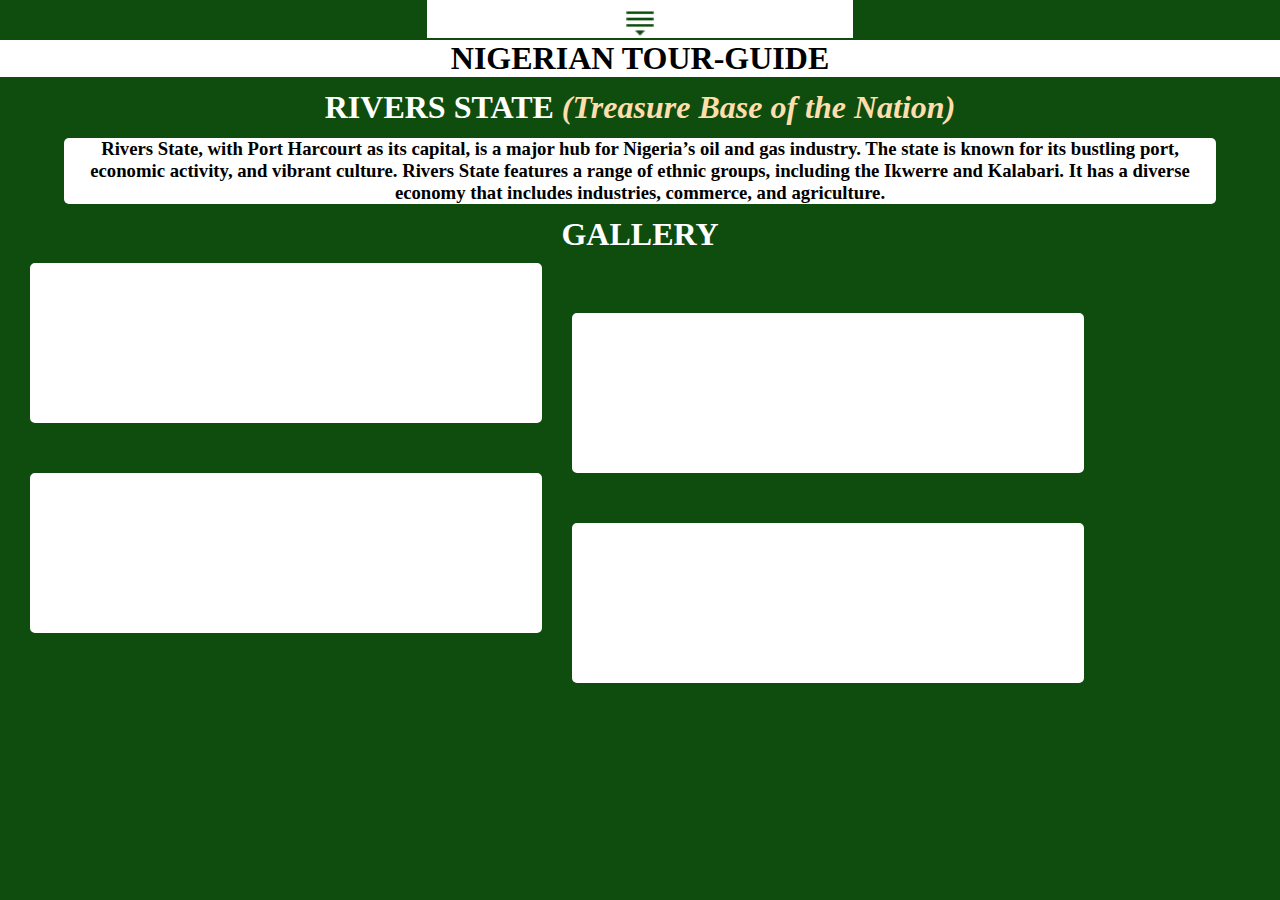
<file: rivers.html>
<!DOCTYPE html>
<html>
<head>
	<meta charset="utf-8">
	<meta name="viewport" content="width=device-width, initial-scale=1">
	<link rel="stylesheet" type="text/css" href="styles.css">
	<title></title>
</head>
<body>
	<div class="top">
		<div class="left">
			
		</div>
		<div class="mid">
			<img onclick="showElement()" src="drop.png">
		</div>
		<div class="right">
			
		</div>
	</div>
	<div id="hiddenElement">
		<div><img onclick="closeElement()" src="close.png"></div>
        <div><span><a href="ebonyi.html">EBONYI</a></span> <span> <a href="anambra.html">ANAMBRA</a></span> <span> <a href="abia.html">ABIA</a></span> <span><a href="enugu.html">ENUGU</a></span></div>
        <div><span><a href="imo.html">IMO</a></span> <span><a href="akwa.html">AKWA IBOM</a></span> <span><a href="rivers.html">RIVERS</a></span> <span><a href="criver.html">CROSS RIVER</a></span></div>
        <div><span><a href="bayelsa.html">BAYELSA</a></span> <span<a href="Delta.html">DELTA</a>span> <span><a href="edo.html">EDO</a></span> <span>###</span></div>
        <div><span>###</span> <span>###</span> <span>###</span> <span>###</span></div>
        <div><span>###</span> <span>###</span> <span>###</span> <span>###</span></div>
        <div><span>###</span> <span>###</span> <span>###</span> <span>###</span></div>
        <div><span>###</span> <span>###</span> <span>###</span> <span>###</span></div>
        <div><span>###</span> <span>###</span> <span>###</span> <span>###</span></div>
        <div><span>###</span> <span>###</span> <span>###</span> <span>###</span></div>
        <div><span>###</span> <span>###</span> <span>###</span> <span>###</span></div>
        <div><span>###</span> <span>###</span> <span>###</span> <span>###</span></div>
        <div><span>###</span> <span>###</span> <span>###</span> <span>###</span></div>
    </div>
    <div id="main">
	<div class="top2">
		<h1>NIGERIAN TOUR-GUIDE</h1>
	</div>
	<div class="state">
		<h1>RIVERS STATE <span id="italics">(Treasure Base of the Nation)</span></h1>
	</div>
	<div class="state-info">
		<h3>Rivers State, with Port Harcourt as its capital, is a major hub for Nigeria’s oil and gas industry. The state is known for its bustling port, economic activity, and vibrant culture. Rivers State features a range of ethnic groups, including the Ikwerre and Kalabari. It has a diverse economy that includes industries, commerce, and agriculture.</h3>
	</div>
	<div class="state">
		<h1>GALLERY</h1>
	</div>

	<div class="gallery">
		
		<div>
			<div class="image-left"></div> 

			<div class="image-right"></div>
		</div>

		<div>
			<div class="image-left"></div> 

			<div class="image-right"></div>
		</div>
	</div>
	</div>
	<script>
        function showElement() {
            document.getElementById('hiddenElement').style.display = 'block';
            document.getElementById('main').style.display = 'none';
        }
        function closeElement() {
            document.getElementById('hiddenElement').style.display = 'none';
            document.getElementById('main').style.display = 'block';
        }
    </script>

</body>
</html>
</file>
<file: styles.css>
*
{
	padding: 0;
	margin: 0;
	box-sizing: border-box;
	font-family: trebuchet ms;
}
body
{
	background-color: #0f4d0f;
}
top
{
	overflow: auto;
}
.left
{
	float: left;
	width: 33.33%;
	height: 40px;
	background-color: #0f4d0f;
}
.mid
{
	float: left;
	width: 33.33%;
	height: 40px;
	background-color: white;
	display: flex;
	justify-content: center;
	border-bottom: 2px solid #0f4d0f;
}
.right
{
	float: left;
	width: 33.33%;
	height: 40px;
	background-color: #0f4d0f;
}
.top2
{
	
	width: 100%;
	background-color: white;
	text-align: center;
}
.logo
{
	text-align: center;
	width: 70%;
	margin-left: 15%;
	margin-right: 15%;
}
.state
{
	text-align: center;
	color: white;
	width: 90%;
	margin-top: 12px;
	margin-left: 5%;
	margin-right: 5%;
}
#italics
{
	font-style: italic;
	color: navajowhite;
}
.state-info
{
	text-align: center;
	background-color: white;
	border-radius: 5px;
	width: 90%;
	margin-top: 12px;
	margin-left: 5%;
	margin-right: 5%;
}
.gallery
{
	margin-top: 10px;
}
.image-left
{
	width: 40%;
	margin-left: 30px;
	margin-right: 30px;
	height: 160px;
	float: left;
	border: 2px solid white;
	border-radius: 5px;
	background-color: white;
}
.image-right
{
	width: 40%;
	height: 160px;
	margin-top: 50px;
	border-radius: 5px;
	border: 2px solid white;
	float: left;
	background-color: white;
}
#hiddenElement 
{
    display: none;
    background-color: white; 
    text-align: center;
}
</file>
